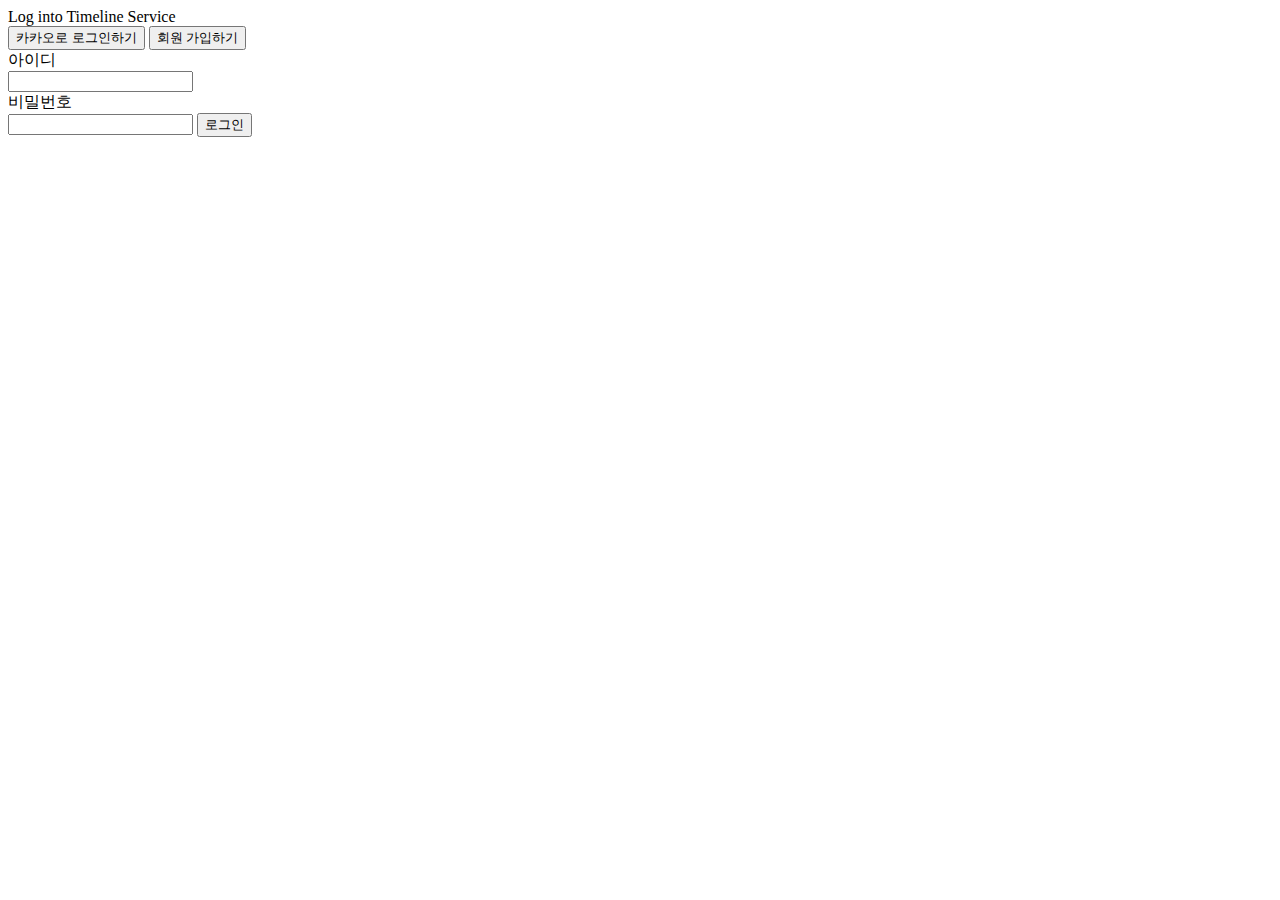
<file: src/main/resources/templates/login.html>
<!DOCTYPE html>
<html lang="en" xmlns="http://www.w3.org/1999/xhtml" xmlns:th="http://www.thymeleaf.org">
<head>
    <meta charset="UTF-8">
    <meta name="viewport"
          content="width=device-width, user-scalable=no, initial-scale=1.0, maximum-scale=1.0, minimum-scale=1.0">
    <meta http-equiv="X-UA-Compatible" content="ie=edge">
    <link rel="preconnect" href="https://fonts.gstatic.com">
    <script src="https://ajax.googleapis.com/ajax/libs/jquery/3.5.1/jquery.min.js"></script>
    <link href="https://fonts.googleapis.com/css2?family=Nanum+Gothic&display=swap" rel="stylesheet">
    <link th:href="@{/style.css}" rel="stylesheet">
    <meta charset="UTF-8">
    <title>로그인 페이지</title>
</head>
<body>
<div id="login-form">
    <div id="login-title">Log into Timeline Service</div>
    <button id="login-kakao-btn"
            onclick="location.href='https://kauth.kakao.com/oauth/authorize?client_id=&redirect_uri=http://localhost:8080/api/user/kakao/callback&response_type=code'">
        카카오로 로그인하기
    </button>
    <button id="login-id-btn" onclick="location.href='/api/user/signup'">
        회원 가입하기
    </button>
    <div class="login-id-label">아이디</div>
    <input id="username" type="text" name="username" class="login-input-box">

    <div class="login-id-label">비밀번호</div>
    <input id="password" type="password" name="password" class="login-input-box">

    <button id="login-id-submit" onclick="login()">로그인</button>

    <div id="login-failed" style="display:none" class="alert alert-danger" role="alert">로그인에 실패하였습니다.</div>
</div>
</body>
<script>
    const href = location.href;
    const queryString = href.substring(href.indexOf("?") + 1)
    if (queryString === 'error') {
        const errorDiv = document.getElementById('login-failed');
        errorDiv.style.display = 'block';
    }

    function login() {

        let username = $('#username').val();
        let password = $('#password').val();

        if (username == '') {
            alert('ID를 입력해주세요');
            return;
        } else if (password == '') {
            alert('비밀번호를 입력해주세요');
            return;
        }

        $.ajax({
            type: "POST",
            url: `/api/user/login`,
            contentType: "application/json",
            data: JSON.stringify({username: username, password: password}),
            success: function (response, status, xhr) {
                if (response === 'success') {
                    let host = window.location.host;
                    let url = host + '/api/board';

                    document.cookie =
                        'Authorization' + '=' + xhr.getResponseHeader('Authorization') + ';path=/';
                    window.location.href = 'http://' + url;
                } else {
                    alert('로그인에 실패하셨습니다. 다시 로그인해 주세요.')
                    window.location.reload();
                }
            }
        })
    }

</script>
</html>
</file>
